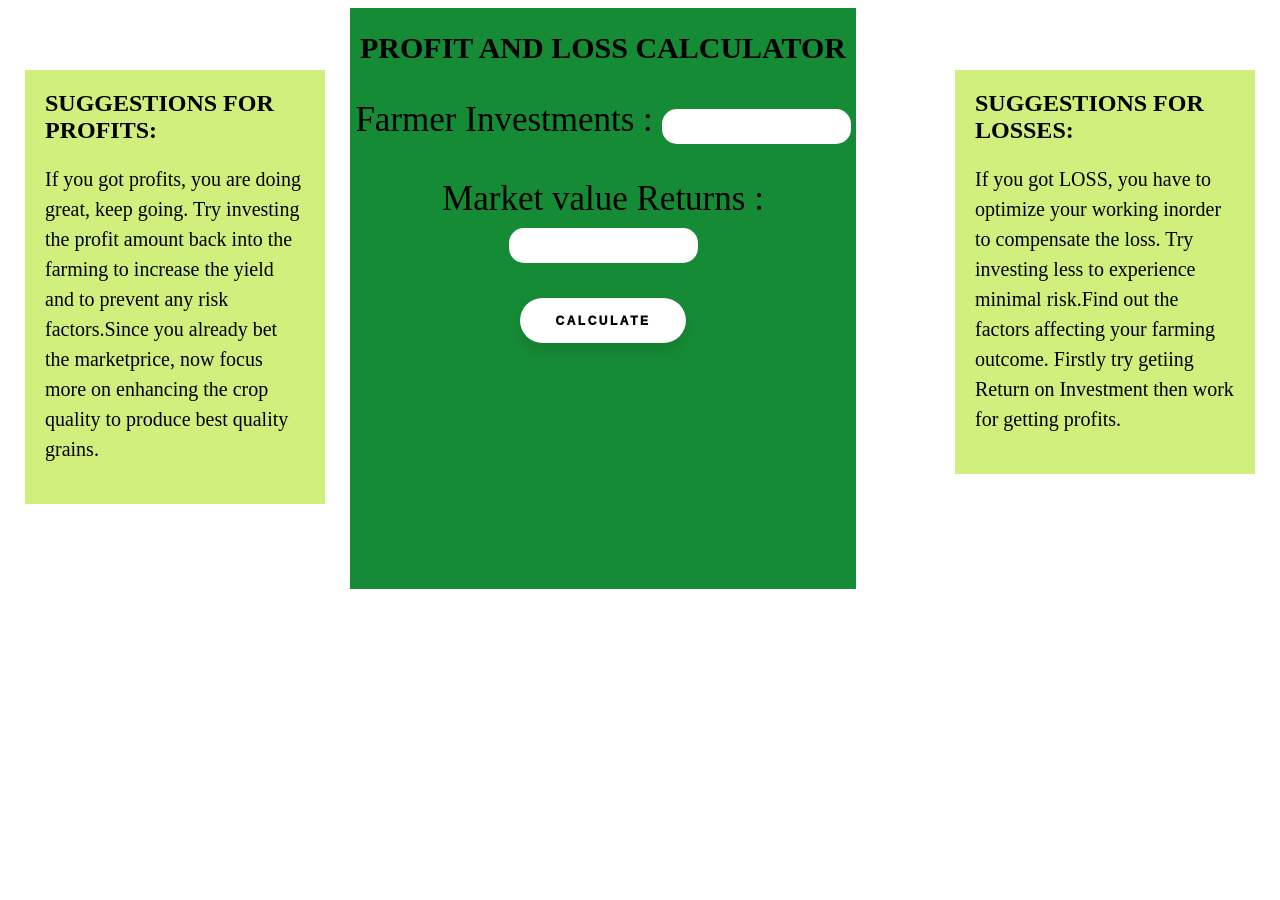
<file: Budget/index2.html>
<!DOCTYPE html>
<html lang="en">
<head>
	<title>Profit and Loss Calculator</title>
	<link rel="icon" href="image/logo.png" type="image/icon type" />
	<style>
        body{
            background-image: url("https://s3.amazonaws.com/spoonflower/public/design_thumbnails/0553/1692/IP_4_lemon_lime_pastel_shop_preview.png");
            font-family: Verdana;
			width: 300px;
			height:600px;
			padding-left: 10px;;
	        margin-right:200px;
			margin-top: 100px;
			margin-left:350px;
			margin-bottom:200px;
		
		  }
        .plcalculate{
            text-align: center;
            background-color:rgb(22, 139, 53);
            width: 500px;
			height: 575px;
            margin-left: auto;
            margin-right: auto;
            padding: 3px;
			position:absolute;
			top:8px;
			left:350px;
			
        }
		button {
  padding: 1.3em 3em;
  font-size: 12px;
  text-transform: uppercase;
  letter-spacing: 2.5px;
  font-weight: 1000;
  color: #000;
  background-color: #fff;
  border: none;
  border-radius: 45px;
  box-shadow: 0px 8px 15px rgba(0, 0, 0, 0.1);
  transition: all 0.3s ease 0s;
  cursor: pointer;
  outline: none;
}

button:hover {
  background-color: #c3db69;
  box-shadow: 0px 15px 20px rgba(0, 0, 0, 0.4);
  color: #fff;
  transform: translateY(-7px);
}

button:active {
  transform: translateY(-1px);
}

	
		.cost__price{
         border: none;
         padding: 10px;
         border-radius: 15px;
         outline: none;
}
       .selling__price{
         border: none;
         padding: 10px;
         border-radius: 15px;
         outline: none;
	   }
        h1{
	       font-size: 30px;
        }
		p{
			font-size: 35px;
		}
	
        h2{
            color: rgb(0, 0, 0);
			size:35px;
        }

		
    </style>
</head>
<body>
	<div class="plcalculate">
		<h1>PROFIT AND LOSS CALCULATOR</h1>

		<p>Farmer Investments :
			<input class="cost__price" type="number" />
		</p>

		<p>Market value Returns :
			<input class="selling__price" type="number" />
		</p>

		<button onclick="Calculate()">Calculate</button>

		<p>
			<h2 class="profit__loss"></h2>
			<h2 class="profit__loss__percentage"></h2>
			<h2 class="nothing"></h2>
		</p>
	</div>

	<script>
		function Calculate(){
		const CP= document.querySelector(".cost__price").value;
		const SP= document.querySelector(".selling__price").value;
		

		const profit__loss=document.querySelector(".profit__loss");
		const percentage=document.querySelector(".profit__loss__percentage");
		const nothing=document.querySelector(".nothing");

		profit__loss.innerHTML="";
		percentage.innerHTML="";
		nothing.innerHTML="";

		if(SP>CP){
			const profit = SP - CP;
			const profit_percent= ((profit/CP)*100).toFixed(2);

			profit__loss.innerHTML="PROFIT : Rs "+ profit;
			percentage.innerHTML="Profit Percentage : "+ profit_percent+"%";
		}
		if(SP<CP){
			const loss = CP - SP;
			const loss_percent= ((loss/CP)*100).toFixed(2);

			profit__loss.innerHTML="LOSS : Rs "+ loss;
			percentage.innerHTML="Loss Percentage : "+ loss_percent+"%";
		}
		if(SP==CP){
			nothing.innerHTML="No Profit No Loss.";
		}
	}
	
	</script>
</body>

<!--Side BOx COde-1-->

<head>
	<title>side-box1</title>
	<title>side box2</title>
	<style>
		.side-box {
			background-color: #d0ef7d;
			padding: 20px;
			margin: 20px;
			float: left;
			width: 300px;
			box-sizing: border-box;
			position: fixed;
			top:50px;
			left:5px;
			
		}
		.side-box h2 {
			font-size: 24px;
			margin-top: 0;
		}
		.side-box p {
			font-size: 20px;
			line-height: 1.5;
		}
		.side-box2 {
			background-color: #d0ef7d;
			padding: 20px;
			margin: 20px;
			float: left;
			width: 300px;
			box-sizing: border-box;
			position:fixed;
			top:50px;
			right:5px;
			
		}
		.side-box2 h2 {
			font-size: 24px;
			margin-top: 0;
		}
		.side-box2 p {
			font-size: 20px;
			line-height: 1.5;
		}
	</style>
</head>

<body>

	<div class="side-box">
		<h2>SUGGESTIONS FOR PROFITS:</h2>
		<p>If you got profits, you are doing great, keep going. Try investing the profit amount back into the farming to increase the yield and to prevent any risk factors.Since you already bet the marketprice, now focus more on enhancing the crop quality to produce best quality grains.</p>
	</div>
	<div class="side-box2">
		<h2>SUGGESTIONS FOR LOSSES:</h2>
		<p>If you got LOSS, you have to optimize your working inorder to compensate the loss. Try investing less to experience minimal risk.Find out the factors affecting your farming outcome. Firstly try getiing Return on Investment then work for getting profits.</p>

</body>



</html>
</file>
